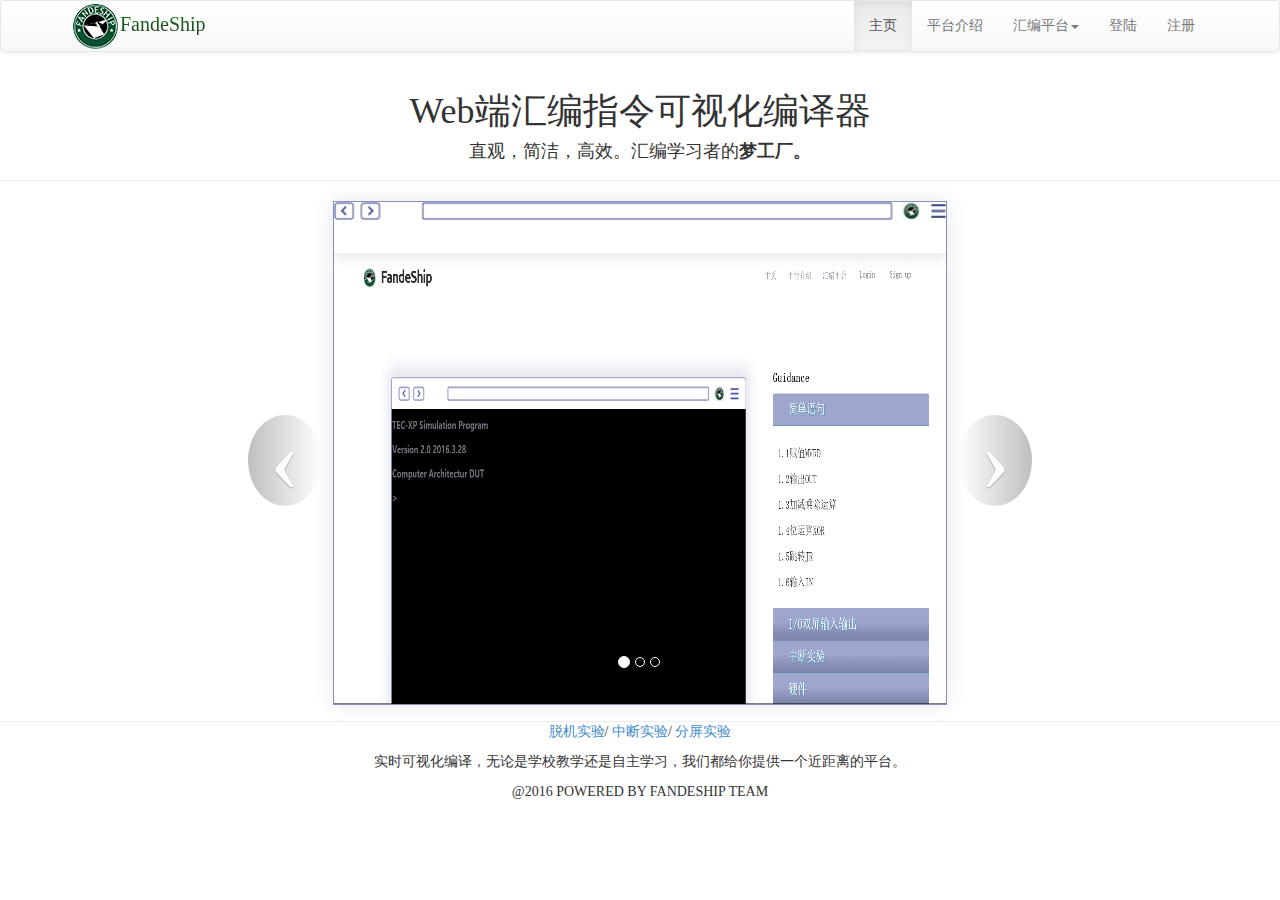
<file: index.html>
<!DOCTYPE>
<html>
<head>
     <meta http-equiv="Content-Type" content="text/html; charset=utf-8" />
     <title>主页</title>

     <link href="css/bootstrap.min.css" rel="stylesheet">
     <link rel="stylesheet" type="text/css" href="css/bootstrap-theme.css">
     <link rel="stylesheet" type="text/css" href="css/init.css">
     <link rel="stylesheet" type="text/css" href="css/nav.css">
     <link rel="stylesheet" type="text/css" href="css/header.css">
     <link rel="stylesheet" type="text/css" href="css/cover.css">
     <link rel="stylesheet" type="text/css" href="css/footer.css">
     <link rel="stylesheet" type="text/css" href="css/index.css">
     <script src="js/jquery-2.1.1.js"></script>
     <script src="js/bootstrap.min.js"></script>
     <script type="text/javascript" src="js/index.js"></script>
</head>

<body>    
  
  <!-- 导航部分 -->
  <nav class="navbar navbar-default" role="navigation">
      <div class="container">
        <div class="navbar-header">
          <button type="button" class="navbar-toggle collapsed" data-toggle="collapse" data-target="#navbar" aria-expanded="false" aria-controls="navbar">
            <span class="sr-only">Toggle navigation</span>
            <span class="icon-bar"></span>
            <span class="icon-bar"></span>
            <span class="icon-bar"></span>
          </button>
          <a class="list_font" href="index.html"><img src="img/fandeship.png">FandeShip</a>
        </div>
        <div id="navbar" class="collapse navbar-collapse">
          <ul class="nav navbar-nav navbar-right">
            <li class="active"><a href="index.html">主页</a></li>
            <li><a href="#about">平台介绍</a></li>
            <li class="dropdown">
                <a href="#contact" class="dropdown-toggle" data-toggle="dropdown">
                   汇编平台<b class="caret"></b>
                </a>
                <ul class="dropdown-menu">
                   <li><a href="offline.html">脱机实验</a></li>
                   <li class="divider"></li>
                   <li><a href="assembly.html">中断实验</a></li>
                   <li class="divider"></li>
                   <li><a href="io.html">分屏实验</a></li>
                </ul>
            </li>
            <li><a href="#" id="Login">登陆</a></li>
            <li><a href="#" id="Sign_Up">注册</a></li>
            <li><a href="#" id="User">User_Name</a></li>
            <li><a href="#" id="Logoff">注销</a></li>

          </ul>
        </div><!--/.nav-collapse -->
      </div>
  </nav>

  <!-- 标题 -->
  <div class="page-header" id="header">
     <h1>Web端汇编指令可视化编译器</h1>
     <h4>直观，简洁，高效。汇编学习者的<strong>梦工厂。</strong></h4>
  </div>
   
  <!-- 主要内容 -->
  <div id="main">
       <div id="lunbotu">
           <div id="symbol">
              <img src="img/group.jpg">
           </div>
           <div id="myCarousel" class="carousel slide">
              <!-- 轮播（Carousel）指标 -->
              <ol class="carousel-indicators">
                 <li data-target="#myCarousel" data-slide-to="0" class="active"></li>
                 <li data-target="#myCarousel" data-slide-to="1"></li>
                 <li data-target="#myCarousel" data-slide-to="2"></li>
              </ol>   
              <!-- 轮播（Carousel）项目 -->
              <div class="carousel-inner">
                 <div class="item active">
                    <img src="img/zd.png"  alt="First slide" >
                 </div>
                 <div class="item">
                    <img src="img/tj.png"  alt="Second slide">
                 </div>
                 <div class="item">
                    <img src="img/zd.png"  alt="Third slide" >
                 </div>
              </div>
              <!-- 轮播（Carousel）导航 -->
              <a class="carousel-control left" href="#myCarousel" 
                 data-slide="prev" id="pre_btn">&lsaquo;</a>
              <a class="carousel-control right" href="#myCarousel" 
                 data-slide="next" id="next_btn">&rsaquo;</a>
           </div> 
       </div>
  </div>

  <!-- 底部 -->
  <div id="footer">
      <p>
         <a href="assembly.html">脱机实验</a>/
         <a href="offline.html">中断实验</a>/
         <a href="io.html">分屏实验</a>
      </p>
      <p>实时可视化编译，无论是学校教学还是自主学习，我们都给你提供一个近距离的平台。</p>
      <p>@2016 POWERED BY FANDESHIP TEAM</p>
  </div>

  <div id="cover">
     <!-- 登陆 -->
      <form class="form-horizontal Index_Form" id="Login_Form" role="form">

       <h1 class="text-center">Login</h1>

       <div class="form-group">
         <label class="col-sm-2 col-sm-offset-1 control-label">账号</label>
         <div class="col-sm-6">
           <input class="form-control" id="inputAccount" 
              placeholder="输入账号或邮箱">
         </div>
       </div>
       <div class="form-group">
         <label for="inputPassword" class="col-sm-2  col-sm-offset-1 control-label">密码</label>
         <div class="col-sm-6">
           <input type="password" class="form-control" id="inputPassword" 
              placeholder="请输入密码">
         </div>
       </div>

       <div class="col-sm-offset-3">
         <button type="button" class="btn btn-lg btn-default" id="Login_Send"> 登陆 </button>
         <span class="error"></span>
       </div>

       <!-- 取消按钮 -->
       <div class="cancel_btn"></div>
      </form>
     <!-- 注册 -->
     <form class="form-horizontal Index_Form" id="Sign_Form" role="form">

     <h1 class="text-center">Sign Up</h1>

     <div class="form-group">
       <label class="col-sm-2 col-sm-offset-2 control-label">账号</label>
       <div class="col-sm-6">
         <input class="form-control" id="Sign_Account" 
            placeholder="输入注册账号">
       </div>
     </div>
     <div class="form-group">
       <label for="inputPassword" class="col-sm-2  col-sm-offset-2 control-label">密码</label>
       <div class="col-sm-6">
         <input type="password" class="form-control" id="Sign_Password" 
            placeholder="请输入密码">
       </div>
     </div>
     <div class="form-group">
       <label for="inputPassword" class="col-sm-3  col-sm-offset-1 control-label">重复密码</label>
       <div class="col-sm-6">
         <input type="password" class="form-control" id="Sign_Check_Password" 
            placeholder="确认输入密码">
       </div>
     </div>

      <div class="col-sm-offset-4">
        <button type="button" class="btn btn-lg btn-default" id="Sign_Send"> 注册 </button>
        <span class="error"></span>
      </div>
      
      <div class="col-sm-10 col-sm-offset-1 suggestion_area" >
         <span class="suggestion"></span>
      </div>
      <!-- 取消按钮 -->
      <div class="cancel_btn"></div>
     </form>     
  </div>

</body>

</html>
</file>
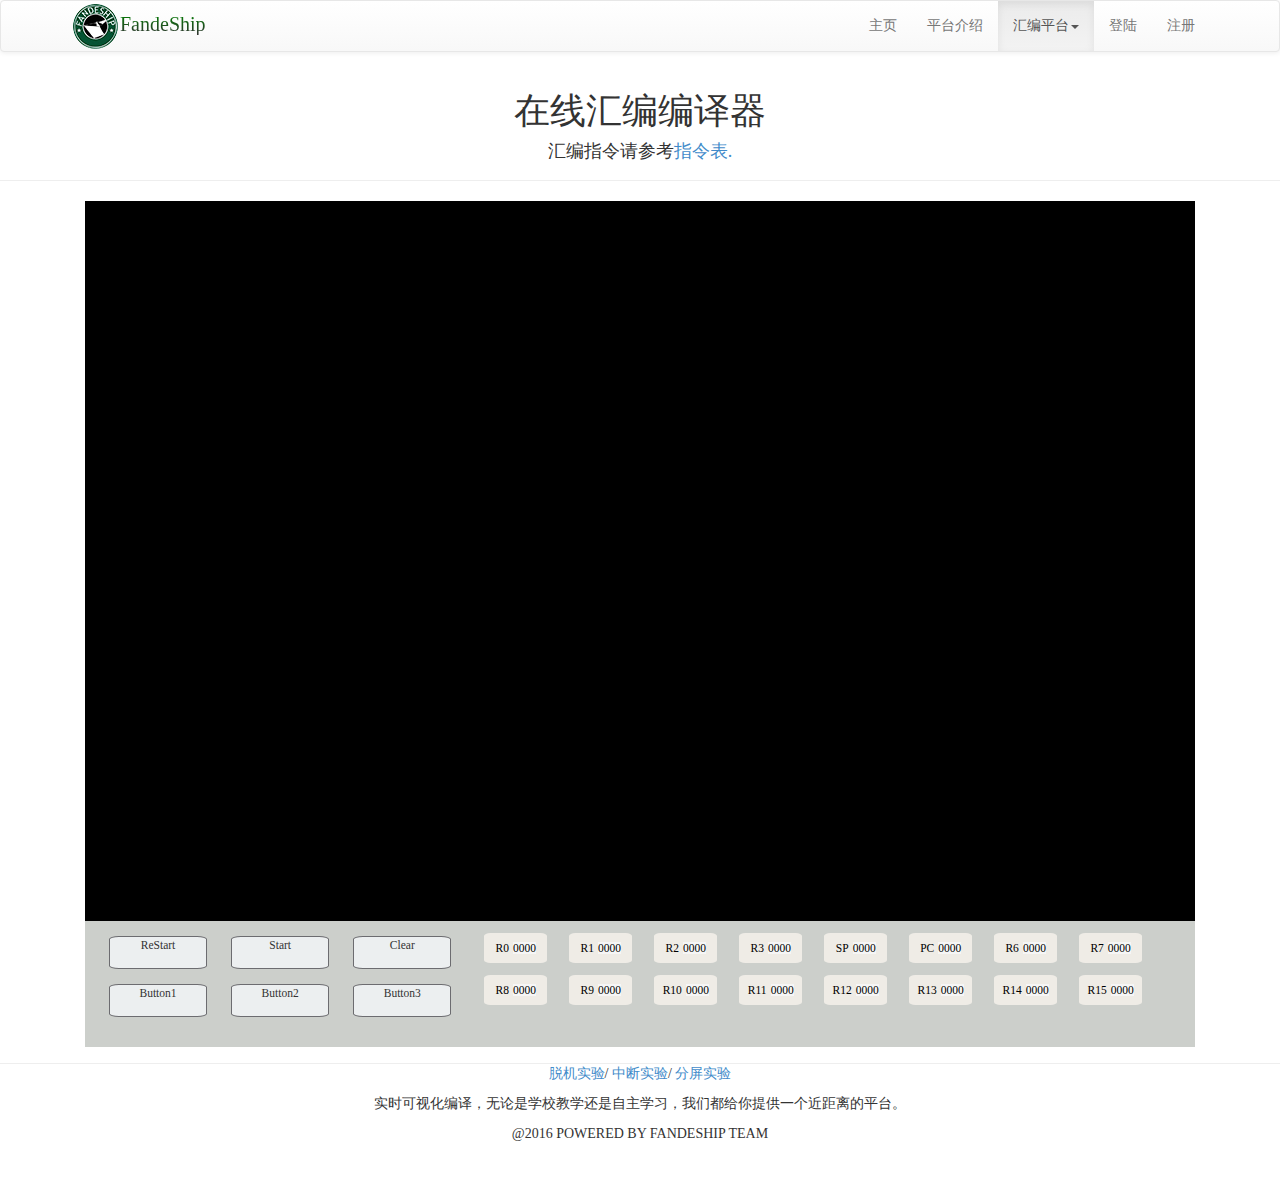
<file: assembly.html>
<!DOCTYPE>
<html>
<head>
     <meta http-equiv="Content-Type" content="text/html; charset=utf-8" />
     <title>汇编平台</title>

     <link href="css/bootstrap.min.css" rel="stylesheet">
     <link rel="stylesheet" type="text/css" href="css/bootstrap-theme.css">
     <link rel="stylesheet" type="text/css" href="css/init.css">
     <link rel="stylesheet" type="text/css" href="css/nav.css">
     <link rel="stylesheet" type="text/css" href="css/header.css">
     <link rel="stylesheet" type="text/css" href="css/cover.css">
     <link rel="stylesheet" type="text/css" href="css/footer.css">
     <link rel="stylesheet" type="text/css" href="css/assembly/assembly.css">
</head>

<body>    
  
  <!-- 导航部分 -->
  <nav class="navbar navbar-default" role="navigation">
      <div class="container">
        <div class="navbar-header">
          <button type="button" class="navbar-toggle collapsed" data-toggle="collapse" data-target="#navbar" aria-expanded="false" aria-controls="navbar">
            <span class="sr-only">Toggle navigation</span>
            <span class="icon-bar"></span>
            <span class="icon-bar"></span>
            <span class="icon-bar"></span>
          </button>
          <a class="list_font" href="index.html"><img src="img/fandeship.png">FandeShip</a>
        </div>
        <div id="navbar" class="collapse navbar-collapse">
          <ul class="nav navbar-nav navbar-right">
            <li><a href="index.html">主页</a></li>
            <li><a href="#about">平台介绍</a></li>
            <li class="dropdown active">
                <a href="#contact" class="dropdown-toggle" data-toggle="dropdown">
                   汇编平台<b class="caret"></b>
                </a>
                <ul class="dropdown-menu">
                   <li><a href="offline.html">脱机运算</a></li>
                   <li class="divider"></li>
                   <li class="active"><a href="assembly.html">中断实验</a></li>
                   <li class="divider"></li>
                   <li><a href="io.html">分屏实验</a></li>
                </ul>
            </li>
            <li><a href="#" id="Login">登陆</a></li>
            <li><a href="#" id="Sign_Up">注册</a></li>
            <li><a href="#" id="User">User_Name</a></li>
            <li><a href="#" id="Logoff">注销</a></li>

          </ul>
        </div><!--/.nav-collapse -->
      </div>
  </nav>

  <!-- 标题 -->
  <div class="page-header" id="header">
     <h1>在线汇编编译器</h1>
     <h4>汇编指令请参考<a href="#">指令表.</a></h4>
  </div>
   
  <!-- 主要内容 -->
  <div class="container" >
      <div class="col-md-12" >
                <div id="console">
                </div>
                
                <div id="control_div">
                  <div id="button_area">
                    <div id="ReStart" class="button">ReStart</div>
                    <div id="Start" class="button">Start</div>
                    <div id="Clear" class="button">Clear</div>
                    <div id="btn1" class="button">Button1</div>
                    <div id="btn2" class="button">Button2</div>
                    <div id="btn3" class="button">Button3</div>
                  </div>

                 <div id="register">
                   <dl>
                    <dd><p>R0<span id="R0">0000</span></p></dd>
                    <dd><p>R1<span id="R1">0000</span></p></dd>
                    <dd><p>R2<span id="R2">0000</span></p></dd>
                    <dd><p>R3<span id="R3">0000</span></p></dd>
                    <dd><p>SP<span id="SP">0000</span></p></dd>
                    <dd><p>PC<span id="PC">0000</span></p></dd>
                    <dd><p>R6<span id="R6">0000</span></p></dd>
                    <dd><p>R7<span id="R7">0000</span></p></dd>
                    <dd><p>R8<span id="R8">0000</span></p></dd>
                    <dd><p>R9<span id="R9">0000</span></p></dd>
                    <dd><p>R10<span id="R10">0000</span></p></dd>
                    <dd><p>R11<span id="R11">0000</span></p></dd>
                    <dd><p>R12<span id="R12">0000</span></p></dd>
                    <dd><p>R13<span id="R13">0000</span></p></dd>
                    <dd><p>R14<span id="R14">0000</span></p></dd>
                    <dd><p>R15<span id="R15">0000</span></p></dd>
                   </dl>
                 </div>
                </div>
      </div>
  </div>

  <!-- 底部 -->
  <div id="footer">
      <p>
        <a href="assembly.html">脱机实验</a>/
        <a href="offline.html">中断实验</a>/
        <a href="io.html">分屏实验</a>
      </p>
      <p>实时可视化编译，无论是学校教学还是自主学习，我们都给你提供一个近距离的平台。</p>
      <p>@2016 POWERED BY FANDESHIP TEAM</p>
  </div>


  <!-- 登陆和注册 -->
  <div id="cover">

     <!-- 登陆 -->
     <form class="form-horizontal Index_Form" id="Login_Form" role="form">

       <h1 class="text-center">Login</h1>

       <div class="form-group">
         <label class="col-sm-2 col-sm-offset-1 control-label">账号</label>
         <div class="col-sm-6">
           <input class="form-control" id="inputAccount" 
              placeholder="输入账号或邮箱">
         </div>
       </div>
       <div class="form-group">
         <label for="inputPassword" class="col-sm-2  col-sm-offset-1 control-label">密码</label>
         <div class="col-sm-6">
           <input type="password" class="form-control" id="inputPassword" 
              placeholder="请输入密码">
         </div>
       </div>

       <div class="col-sm-offset-3">
         <button type="button" class="btn btn-lg btn-default" id="Login_Send"> 登陆 </button>
         <span class="error"></span>
       </div>

       <!-- 取消按钮 -->
       <div class="cancel_btn"></div>
     </form>

     <!-- 注册 -->
     <form class="form-horizontal Index_Form" id="Sign_Form" role="form">

       <h1 class="text-center">Sign Up</h1>

       <div class="form-group">
         <label class="col-sm-2 col-sm-offset-2 control-label">账号</label>
         <div class="col-sm-6">
           <input class="form-control" id="Sign_Account" 
              placeholder="输入注册账号">
         </div>
       </div>
       <div class="form-group">
         <label for="inputPassword" class="col-sm-2  col-sm-offset-2 control-label">密码</label>
         <div class="col-sm-6">
           <input type="password" class="form-control" id="Sign_Password" 
              placeholder="请输入密码">
         </div>
       </div>
       <div class="form-group">
         <label for="inputPassword" class="col-sm-3  col-sm-offset-1 control-label">重复密码</label>
         <div class="col-sm-6">
           <input type="password" class="form-control" id="Sign_Check_Password" 
              placeholder="确认输入密码">
         </div>
       </div>

        <div class="col-sm-offset-4">
          <button type="button" class="btn btn-lg btn-default" id="Sign_Send"> 注册 </button>
          <span class="error"></span>
        </div>
        
        <div class="col-sm-10 col-sm-offset-1 suggestion_area" >
           <span class="suggestion"></span>
        </div>
        <!-- 取消按钮 -->
        <div class="cancel_btn"></div>
     </form> 
  </div>
</body>

<script src="js/jquery-2.1.1.js"></script>
<script src="js/bootstrap.min.js"></script>
<script type="text/javascript" src="js/index.js"></script>
<script type="text/javascript" src="js/assembly/Parse_Init_Order.js"></script>
<script type="text/javascript" src="js/assembly/Parse_A_Line.js"></script>
<script type="text/javascript" src="js/assembly/Parse_E_Line.js"></script>
<script type="text/javascript" src="js/assembly/U_Show.js"></script>
<script type="text/javascript" src="js/assembly/G_Run.js"></script>
<script type="text/javascript" src="js/assembly/Fn.js"></script>
<script type="text/javascript" src="js/assembly/Draw_Line.js"></script>
<script type="text/javascript" src="js/assembly/index.js"></script>  
<script type="text/javascript">
   Init();
</script>

</html>
</file>
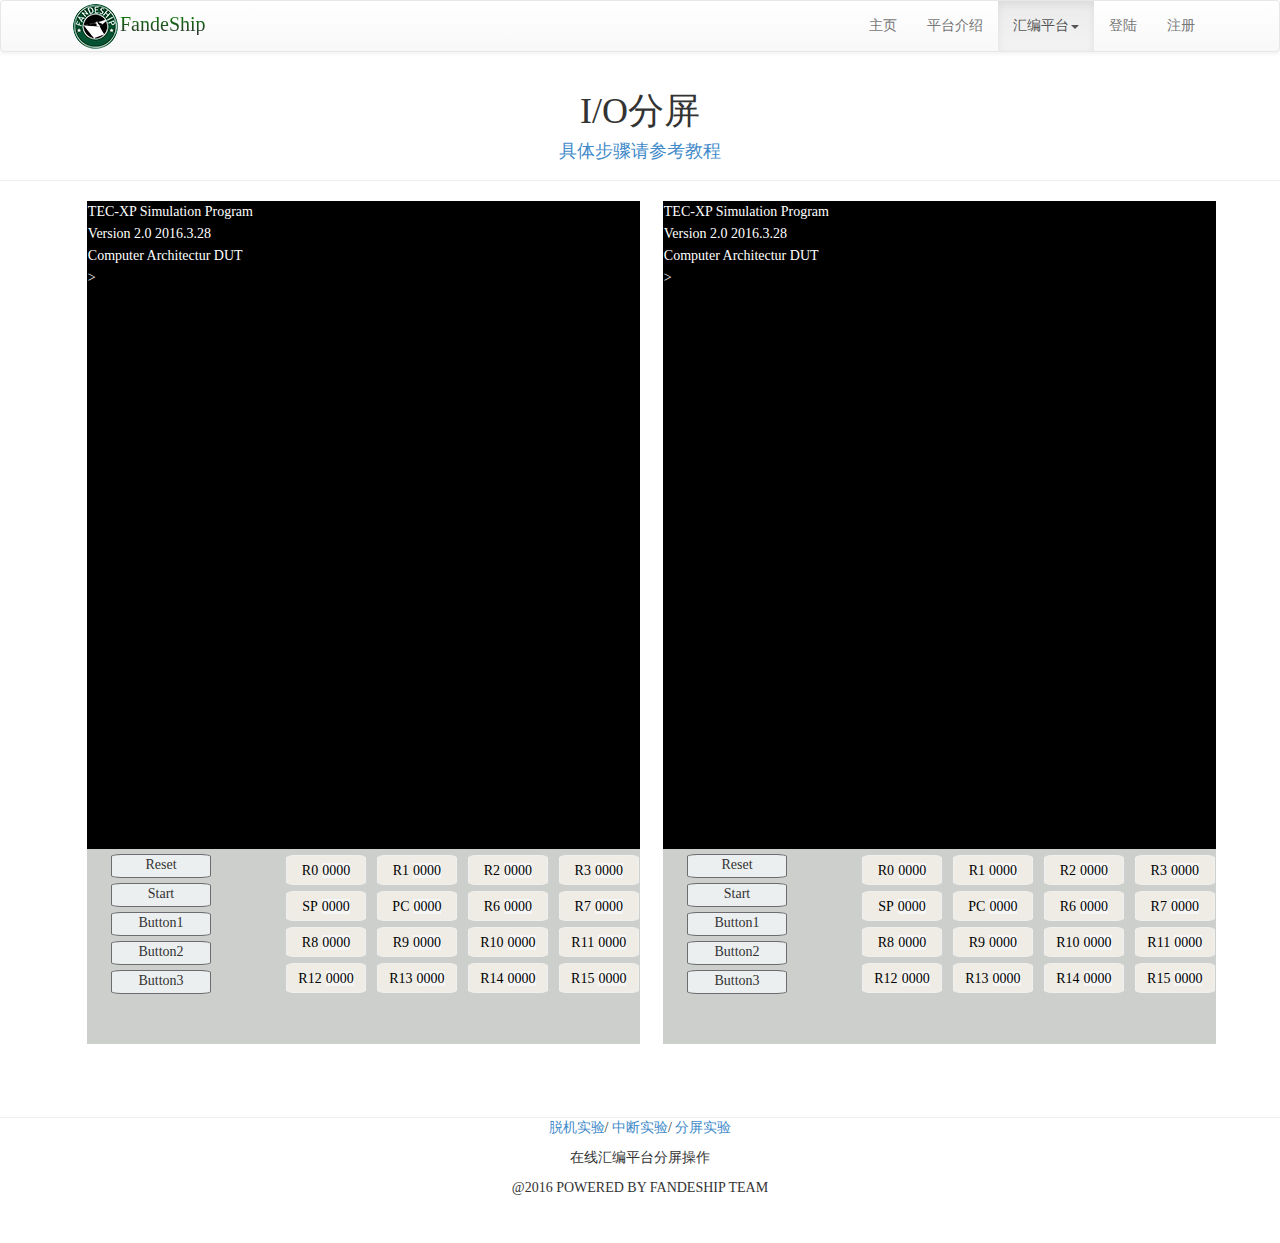
<file: io.html>
<!DOCTYPE>
<html>
<head>
     <meta http-equiv="Content-Type" content="text/html; charset=utf-8" />
     <title>I/O分屏</title>

     <link href="css/bootstrap.min.css" rel="stylesheet">
     <link rel="stylesheet" type="text/css" href="css/bootstrap-theme.css">
     <link rel="stylesheet" type="text/css" href="css/init.css">
     <link rel="stylesheet" type="text/css" href="css/nav.css">
     <link rel="stylesheet" type="text/css" href="css/header.css">
     <link rel="stylesheet" type="text/css" href="css/cover.css">
     <link rel="stylesheet" type="text/css" href="css/footer.css">
     <link rel="stylesheet" type="text/css" href="css/io/io.css">

</head>

<body>    
  
  <!-- 导航部分 -->
  <nav class="navbar navbar-default" role="navigation">
      <div class="container">
        <div class="navbar-header">
          <button type="button" class="navbar-toggle collapsed" data-toggle="collapse" data-target="#navbar" aria-expanded="false" aria-controls="navbar">
            <span class="sr-only">Toggle navigation</span>
            <span class="icon-bar"></span>
            <span class="icon-bar"></span>
            <span class="icon-bar"></span>
          </button>
          <a class="list_font" href="index.html"><img src="img/fandeship.png">FandeShip</a>
        </div>
        <div id="navbar" class="collapse navbar-collapse">
          <ul class="nav navbar-nav navbar-right">
            <li><a href="index.html">主页</a></li>
            <li><a href="#about">平台介绍</a></li>
            <li class="dropdown active" >
                <a href="#contact" class="dropdown-toggle" data-toggle="dropdown">
                   汇编平台<b class="caret"></b>
                </a>
                <ul class="dropdown-menu">
                   <li><a href="offline.html" >脱机运算</a></li>
                   <li class="divider"></li>
                   <li><a href="assembly.html">中断实验</a></li>
                   <li class="divider"></li>
                   <li class="active"><a href="assembly.html">分屏实验</a></li>
                </ul>
            </li>
            <li><a href="#" id="Login">登陆</a></li>
            <li><a href="#" id="Sign_Up">注册</a></li>
            <li><a href="#" id="User">User_Name</a></li>
            <li><a href="#" id="Logoff">注销</a></li>

          </ul>
        </div><!--/.nav-collapse -->
      </div>
  </nav>

  <!-- 标题 -->
  <div class="page-header" id="header">
     <h1>I/O分屏</h1>
     <h4><a href="#">具体步骤请参考教程</a><h4>
  </div>
   
  <!-- 主要内容 -->
  <div id="content">
   <div class="TEC" id="TEC1">
      <div class="console" id="console1">
      <p>TEC-XP Simulation Program</p>
      <p>Version 2.0 2016.3.28</p>
      <p>Computer Architectur DUT</p>
      <p>> </p>
      </div>
      
      <div id="control_div">
        <div id="button_area">
         <div id="Reset" class="button">Reset</div>
         <div id="Start" class="button">Start</div>
         <div id="btn1" class="button">Button1</div>
         <div id="btn2" class="button">Button2</div>
         <div id="btn3" class="button">Button3</div>
        </div>
        <div class="register" id="register1">
         <dl>
          <dd><p>R0<span  class="R0">0000</span></p></dd>
          <dd><p>R1<span  class="R1">0000</span></p></dd>
          <dd><p>R2<span  class="R2">0000</span></p></dd>
          <dd><p>R3<span  class="R3">0000</span></p></dd>
          <dd><p>SP<span  class="SP">0000</span></p></dd>
          <dd><p>PC<span  class="PC">0000</span></p></dd>
          <dd><p>R6<span  class="R6">0000</span></p></dd>
          <dd><p>R7<span  class="R7">0000</span></p></dd>
          <dd><p>R8<span  class="R8">0000</span></p></dd>
          <dd><p>R9<span  class="R9">0000</span></p></dd>
          <dd><p>R10<span class="R10">0000</span></p></dd>
          <dd><p>R11<span class="R11">0000</span></p></dd>
          <dd><p>R12<span class="R12">0000</span></p></dd>
          <dd><p>R13<span class="R13">0000</span></p></dd>
          <dd><p>R14<span class="R14">0000</span></p></dd>
          <dd><p>R15<span class="R15">0000</span></p></dd>
         </dl>
        </div>
      </div>
   </div>
   <div class="TEC" id="TEC2">
      <div class="console" id="console2">
      <p>TEC-XP Simulation Program</p>
      <p>Version 2.0 2016.3.28</p>
      <p>Computer Architectur DUT</p>
      <p>> </p>
      </div>
      
      <div id="control_div">
        <div id="button_area">
         <div id="Reset" class="button">Reset</div>
         <div id="Start" class="button">Start</div>
         <div id="btn1" class="button">Button1</div>
         <div id="btn2" class="button">Button2</div>
         <div id="btn3" class="button">Button3</div>
        </div>
        <div class="register" id="register2">
         <dl>
          <dd><p>R0<span  class="R0">0000</span></p></dd>
          <dd><p>R1<span  class="R1">0000</span></p></dd>
          <dd><p>R2<span  class="R2">0000</span></p></dd>
          <dd><p>R3<span  class="R3">0000</span></p></dd>
          <dd><p>SP<span  class="SP">0000</span></p></dd>
          <dd><p>PC<span  class="PC">0000</span></p></dd>
          <dd><p>R6<span  class="R6">0000</span></p></dd>
          <dd><p>R7<span  class="R7">0000</span></p></dd>
          <dd><p>R8<span  class="R8">0000</span></p></dd>
          <dd><p>R9<span  class="R9">0000</span></p></dd>
          <dd><p>R10<span class="R10">0000</span></p></dd>
          <dd><p>R11<span class="R11">0000</span></p></dd>
          <dd><p>R12<span class="R12">0000</span></p></dd>
          <dd><p>R13<span class="R13">0000</span></p></dd>
          <dd><p>R14<span class="R14">0000</span></p></dd>
          <dd><p>R15<span class="R15">0000</span></p></dd>
         </dl>
        </div>
      </div>
   </div>
  </div> 
  

  <!-- 底部 -->
  <div id="footer">
      <p>
         <a href="assembly.html">脱机实验</a>/
         <a href="offline.html">中断实验</a>/
         <a href="io.html">分屏实验</a>
      </p>
      <p>在线汇编平台分屏操作</p>
      <p>@2016 POWERED BY FANDESHIP TEAM</p>
  </div>

  <div id="cover">
     <!-- 登陆 -->
      <form class="form-horizontal Index_Form" id="Login_Form" role="form">

       <h1 class="text-center">Login</h1>

       <div class="form-group">
         <label class="col-sm-2 col-sm-offset-1 control-label">账号</label>
         <div class="col-sm-6">
           <input class="form-control" id="inputAccount" 
              placeholder="输入账号或邮箱">
         </div>
       </div>
       <div class="form-group">
         <label for="inputPassword" class="col-sm-2  col-sm-offset-1 control-label">密码</label>
         <div class="col-sm-6">
           <input type="password" class="form-control" id="inputPassword" 
              placeholder="请输入密码">
         </div>
       </div>

       <div class="col-sm-offset-3">
         <button type="button" class="btn btn-lg btn-default" id="Login_Send"> 登陆 </button>
         <span class="error"></span>
       </div>

       <!-- 取消按钮 -->
       <div class="cancel_btn"></div>
      </form>
     <!-- 注册 -->
     <form class="form-horizontal Index_Form" id="Sign_Form" role="form">
      <h1 class="text-center">Sign Up</h1>
      <div class="form-group">
       <label class="col-sm-2 col-sm-offset-2 control-label">账号</label>
       <div class="col-sm-6">
         <input class="form-control" id="Sign_Account" 
            placeholder="输入注册账号">
       </div>
      </div>
      <div class="form-group">
       <label for="inputPassword" class="col-sm-2  col-sm-offset-2 control-label">密码</label>
       <div class="col-sm-6">
         <input type="password" class="form-control" id="Sign_Password" 
            placeholder="请输入密码">
       </div>
      </div>
      <div class="form-group">
       <label for="inputPassword" class="col-sm-3  col-sm-offset-1 control-label">重复密码</label>
       <div class="col-sm-6">
         <input type="password" class="form-control" id="Sign_Check_Password" 
            placeholder="确认输入密码">
       </div>
      </div>

      <div class="col-sm-offset-4">
        <button type="button" class="btn btn-lg btn-default" id="Sign_Send"> 注册 </button>
        <span class="error"></span>
      </div>
      
      <div class="col-sm-10 col-sm-offset-1 suggestion_area" >
         <span class="suggestion"></span>
      </div>
      <!-- 取消按钮 -->
      <div class="cancel_btn"></div>
     </form>     
  </div>

</body>

<script src="js/jquery-2.1.1.js"></script>
<script src="js/bootstrap.min.js"></script>

<script type="text/javascript" src="js/index.js"></script>
<script type="text/javascript" src="js/io/Tool.js"></script>
<script type="text/javascript" src="js/io/Parse_Init_Order.js"></script>
<script type="text/javascript" src="js/io/Parse_A_Line.js"></script>
<script type="text/javascript" src="js/io/Parse_E_Line.js"></script>
<script type="text/javascript" src="js/io/U_Show.js"></script>
<script type="text/javascript" src="js/io/G_Run.js"></script>
<script type="text/javascript" src="js/io/Fn.js"></script>
<script type="text/javascript" src="js/io/Draw_Line.js"></script>
<script type="text/javascript" src="js/io/io.js"></script>
</html>
</file>
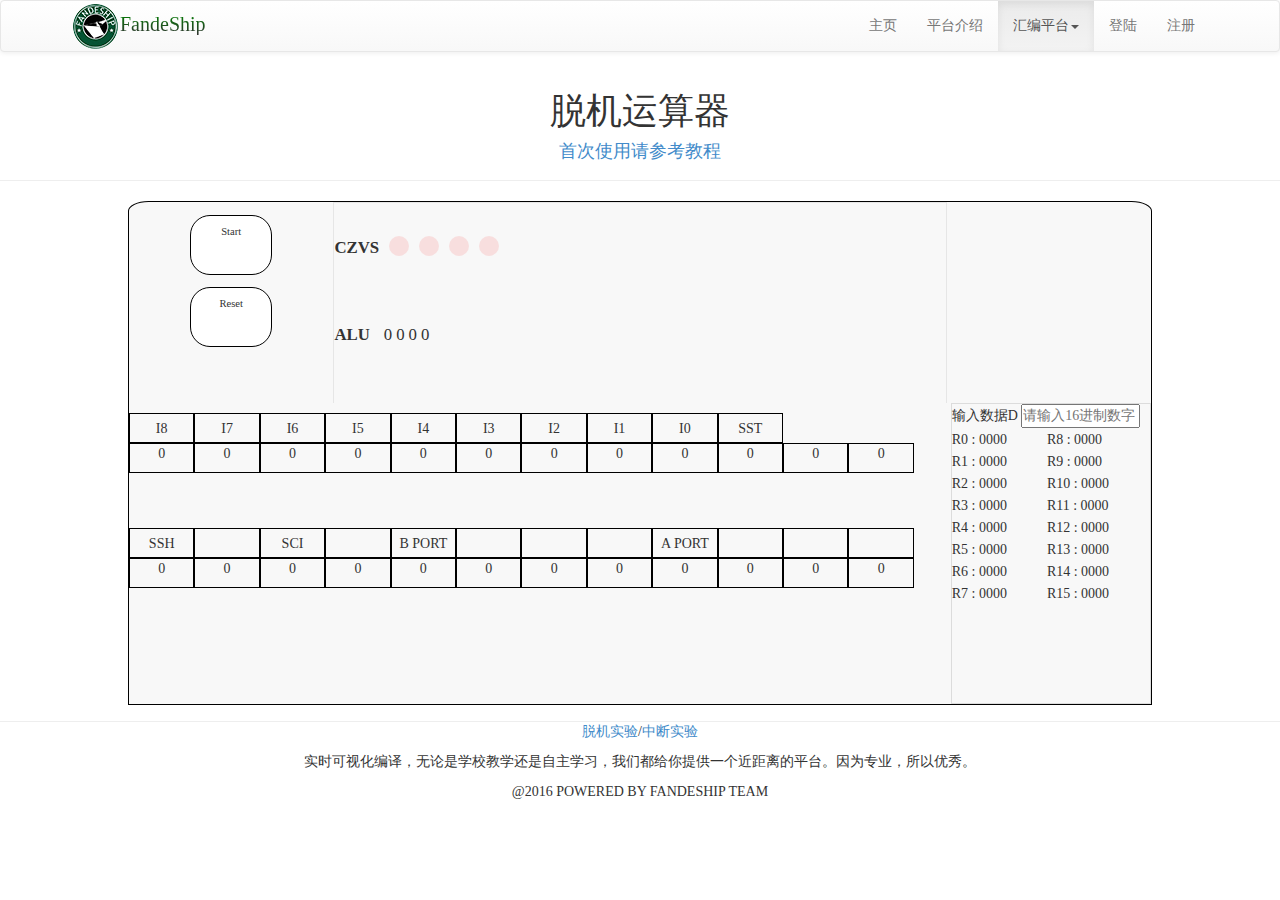
<file: offline.html>
<!DOCTYPE>
<html>
<head>
     <meta http-equiv="Content-Type" content="text/html; charset=utf-8" />
     <title>脱机运算</title>

     <link href="css/bootstrap.min.css" rel="stylesheet">
     <link rel="stylesheet" type="text/css" href="css/bootstrap-theme.css">
     <link rel="stylesheet" type="text/css" href="css/init.css">
     <link rel="stylesheet" type="text/css" href="css/nav.css">
     <link rel="stylesheet" type="text/css" href="css/header.css">
     <link rel="stylesheet" type="text/css" href="css/cover.css">
     <link rel="stylesheet" type="text/css" href="css/footer.css">
     <link rel="stylesheet" type="text/css" href="css/offline/offline.css">

</head>

<body>    
  
  <!-- 导航部分 -->
  <nav class="navbar navbar-default" role="navigation">
      <div class="container">
        <div class="navbar-header">
          <button type="button" class="navbar-toggle collapsed" data-toggle="collapse" data-target="#navbar" aria-expanded="false" aria-controls="navbar">
            <span class="sr-only">Toggle navigation</span>
            <span class="icon-bar"></span>
            <span class="icon-bar"></span>
            <span class="icon-bar"></span>
          </button>
          <a class="list_font" href="index.html"><img src="img/fandeship.png">FandeShip</a>
        </div>
        <div id="navbar" class="collapse navbar-collapse">
          <ul class="nav navbar-nav navbar-right">
            <li><a href="index.html">主页</a></li>
            <li><a href="#about">平台介绍</a></li>
            <li class="dropdown active" >
                <a href="#contact" class="dropdown-toggle" data-toggle="dropdown">
                   汇编平台<b class="caret"></b>
                </a>
                <ul class="dropdown-menu">
                   <li class="active"><a href="offline.html" >脱机运算</a></li>
                   <li class="divider"></li>
                   <li><a href="assembly.html">中断实验</a></li>
                </ul>
            </li>
            <li><a href="#" id="Login">登陆</a></li>
            <li><a href="#" id="Sign_Up">注册</a></li>
            <li><a href="#" id="User">User_Name</a></li>
            <li><a href="#" id="Logoff">注销</a></li>

          </ul>
        </div><!--/.nav-collapse -->
      </div>
  </nav>

  <!-- 标题 -->
  <div class="page-header" id="header">
     <h1>脱机运算器</h1>
     <h4><a href="#">首次使用请参考教程</a><h4>
  </div>
   
  <!-- 主要内容 -->
  <div id="content">
      <div id="data_div">

         <div id="register">
              输入数据D <input type="text" id="data" value="" placeholder="请输入16进制数字">
             <dl>
               <div class="col">
                <dd>R0 : <span>0000</span></dd>
                <dd>R1 : <span>0000</span></dd>
                <dd>R2 : <span>0000</span></dd>
                <dd>R3 : <span>0000</span></dd>
                <dd>R4 : <span>0000</span></dd>
                <dd>R5 : <span>0000</span></dd>
                <dd>R6 : <span>0000</span></dd>
                <dd>R7 : <span>0000</span></dd>
               </div>
               <div class="col">
                <dd>R8 : <span>0000</span></dd>
                <dd>R9 : <span>0000</span></dd>
                <dd>R10 : <span>0000</span></dd>
                <dd>R11 : <span>0000</span></dd>    
                <dd>R12 : <span>0000</span></dd>
                <dd>R13 : <span>0000</span></dd>
                <dd>R14 : <span>0000</span></dd>
                <dd>R15 : <span>0000</span></dd>
               </div>           
             </dl>
         </div>
      </div>
      <div id="result_div">
          <div id="CZVS">
              <dl>
              <dt class = "d0">CZVS</dt>
              <dd class = "light"></dd>
              <dd class = "light"></dd>
              <dd class = "light"></dd>
              <dd class = "light"></dd>
            </dl>         
          </div>
          <div id="ALU">
            <dl>
              <dt>ALU</dt>
              <span id="alu_span">0000</span>
            </dl>
          </div>
      </div>
      <div id="control_div">
         <!-- 第一行 -->
         <div class="control_row">
          <div class="info">
            <dl>
               <dd>I8</dd>
               <dd>I7</dd>
               <dd>I6</dd>
               <dd>I5</dd>
               <dd>I4</dd>
               <dd>I3</dd>
               <dd>I2</dd>
               <dd>I1</dd>
               <dd>I0</dd>
               <dd>SST</dd>

              </dl> 
          </div>
          <div class="num">
            <dl>
               <dd>0</dd>
               <dd>0</dd>
               <dd>0</dd>
               <dd>0</dd>
               <dd>0</dd>
               <dd>0</dd>
               <dd>0</dd>
               <dd>0</dd>
               <dd>0</dd>
               <dd>0</dd>
               <dd>0</dd>
               <dd>0</dd> 
               <!-- 12行 -->
            </dl>
          </div>
         </div>

          <!-- 第二行 -->
          <div class="control_row">
          <div class="info">
            <dl>
               <dd>SSH</dd>
               <dd></dd>
               <dd>SCI</dd>
               <dd></dd>
               <dd>B PORT</dd>
               <dd></dd>
               <dd></dd>
               <dd></dd>
               <dd>A PORT</dd>
               <dd></dd>
               <dd></dd>
               <dd></dd>
              </dl> 
          </div>
          <div class="num">
            <dl>
               <dd>0</dd>
               <dd>0</dd>
               <dd>0</dd>
               <dd>0</dd>
               <dd>0</dd>
               <dd>0</dd>
               <dd>0</dd>
               <dd>0</dd>
               <dd>0</dd>
               <dd>0</dd>
               <dd>0</dd>
               <dd>0</dd> 
               <!-- 12行 -->
            </dl>
          </div>
         </div>
      </div>
      <div id="button_div">
       <div id="start" class="button">Start</div>
       <div id="reset" class="button">Reset</div>
      </div>
  </div>
  

  <!-- 底部 -->
  <div id="footer">
      <p><a href="assembly.html">脱机实验</a>/<a href="offline.html">中断实验</a></p>
      <p>实时可视化编译，无论是学校教学还是自主学习，我们都给你提供一个近距离的平台。因为专业，所以优秀。</p>
      <p>@2016 POWERED BY FANDESHIP TEAM</p>
  </div>

  <div id="cover">
     <!-- 登陆 -->
     <form class="form-horizontal Index_Form" id="Login_Form" role="form">

       <h1 class="text-center">Login</h1>

       <div class="form-group">
         <label class="col-sm-2 col-sm-offset-1 control-label">账号</label>
         <div class="col-sm-6">
           <input class="form-control" id="inputAccount" 
              placeholder="输入账号或邮箱">
         </div>
       </div>
       <div class="form-group">
         <label for="inputPassword" class="col-sm-2  col-sm-offset-1 control-label">密码</label>
         <div class="col-sm-6">
           <input type="password" class="form-control" id="inputPassword" 
              placeholder="请输入密码">
         </div>
       </div>

       <div class="col-sm-offset-3">
         <button type="button" class="btn btn-lg btn-default" id="Login_Send"> 登陆 </button>
         <span class="error"></span>
       </div>

       <!-- 取消按钮 -->
       <div class="cancel_btn"></div>
     </form>
     <!-- 注册 -->
   <form class="form-horizontal Index_Form" id="Sign_Form" role="form">
      <h1 class="text-center">Sign Up</h1>
      <div class="form-group">
       <label class="col-sm-2 col-sm-offset-2 control-label">账号</label>
       <div class="col-sm-6">
         <input class="form-control" id="Sign_Account" 
            placeholder="输入注册账号">
       </div>
      </div>
      <div class="form-group">
       <label for="inputPassword" class="col-sm-2  col-sm-offset-2 control-label">密码</label>
       <div class="col-sm-6">
         <input type="password" class="form-control" id="Sign_Password" 
            placeholder="请输入密码">
       </div>
      </div>
      <div class="form-group">
       <label for="inputPassword" class="col-sm-3  col-sm-offset-1 control-label">重复密码</label>
       <div class="col-sm-6">
         <input type="password" class="form-control" id="Sign_Check_Password" 
            placeholder="确认输入密码">
       </div>
      </div>

      <div class="col-sm-offset-4">
        <button type="button" class="btn btn-lg btn-default" id="Sign_Send"> 注册 </button>
        <span class="error"></span>
      </div>
      
      <div class="col-sm-10 col-sm-offset-1 suggestion_area" >
         <span class="suggestion"></span>
      </div>
      <!-- 取消按钮 -->
      <div class="cancel_btn"></div>
   </form>     
  </div>

</body>

<script src="js/jquery-2.1.1.js"></script>
<script src="js/bootstrap.min.js"></script>
<script type="text/javascript" src="js/index.js"></script>
<script type="text/javascript" src="js/offline/offline.js"></script>

</html>
</file>
<file: css/init.css>
*{ margin: 0; padding: 0; font-family: 微软雅黑;}
</file>
<file: css/nav.css>
.list_font { font-size : 2rem; 
                      background-image: -webkit-gradient(linear, 0 0, 0 bottom, from(rgba(0, 128, 0, 1)), to(rgba(51, 51, 51, 1))); 
                      -webkit-background-clip: text;
                      -webkit-text-fill-color: transparent;
                    }
         #Login { display: none;}
         #Sign_Up { display: none;}
         #User { display: none; max-width: 80px; 
                 text-overflow:ellipsis; white-space:nowrap; overflow:hidden; }
                 /*名字过长隐藏*/
         #Logoff { display: none;}
</file>
<file: css/header.css>
#header { text-align: center; }
</file>
<file: css/cover.css>
#cover {
             width: 100%;
             height: 100%;
             background: rgba(128,128,128,0.6);
             position: fixed; 
             top: 0; 
             left: 0; 
             z-index: 100; 
             display: none;
            }
        #cover .form-group:nth-of-type(1) { margin-top: 14%;}
        .cancel_btn { width: 40px; height: 40px;  background-image: url("../img/x.png"); background-size: 40px 40px; 
                      cursor: pointer;
                      position: absolute; right: 20px; top: 20px;
                      transition: 2s;
                  }
        .cancel_btn:hover {
         -webkit-transform:rotate(180deg);
         transition: 2s;
        }
       
       .Index_Form {   
                     position: absolute; 
                     top:50%; 
                     left: 50%; 
                     transform : translate(-50%,-50%);
                     border: 1px solid rgb(224,224,224);
                     border-radius: 4%;  
                     background: rgba(255,255,255,1);
                     display: none;
                 }
       #Login_Form { 
                  width: 360px; 
                  height: 360px;     
                   
                  }
       #Sign_Form {
                    width: 400px; 
                    height: 400px;   
                  }
       .suggestion_area { margin-top: 10px;  color: #FF0000; font-size: 0.4rem;}
       .error { color: #FF0000;}
</file>
<file: css/footer.css>
#footer { width: 100%; height:14%; border-top: 1px solid #EEEEEE;  text-align: center;}
#footer { margin-top: 1.2%;}
</file>
<file: css/index.css>
#main {  width: 100%; height: 56%; }
 #lunbotu { 
            width:48%; height: 100%; 
            margin: 0 auto;
            border: 1px solid rgb(135,144,191); 
            box-shadow: 0px 0px 20px rgb(231,231,231); 
          }

 #myCarousel { width: 100%; height: 90%; margin: 0 auto;}

 .carousel-inner { width: 100%; height: 100%; }
 .carousel-inner>.item >img { height: 100%;}
 #symbol { width: 100%; height: 10%; margin:0 auto; background: rgb(255,255,255);}
 #symbol  > img { width: 100%;  }

 .carousel-control { width: 12%; height: 20%; border-radius: 100%; 
                     font-size: 10vh; line-height: 100%;
                     position: absolute;
                     top: 36%
                   }
  #pre_btn { left: -14%;}
  #next_btn { right: -14%;}
</file>
<file: css/assembly/assembly.css>
﻿    #console { width: 100%; height: 80%; background: #000000; overflow-x: hidden;}
    #console > p { color: white; font-family: 微软雅黑; 
                  line-height: 22px; min-height: 22px; font-size: 14px; 
                  margin-left: .8px;
                  margin-bottom: 0px;
                   word-break:break-all; } 
    #control_div { width: 100%; height: 14%; margin: 0 auto;  background: black; }
     #button_area { width: 34%; height: 100%; float: left; background: rgb(204,207,203);  }
      .button { 
               width: 26%; height:26%; 
               background:rgb(236,239,240) ; 
               border: 1px solid rgb(108,108,112); 
               border-radius:10%;
               float: left; 
               margin-top: 4%;
               margin-left: 24px;
               cursor: pointer;
               text-align: center;
               font-size: 0.9vw;
             }
     #register { width:66%; height: 100%; float: left; background: rgb(204,207,203); }
      #register dd{  
                    width: 8.6%; 
                    height: 30px;
                    border-radius:10%;
                    background:rgb(239,236,230) ; 
                    margin-top:1.6%;  
                    margin-left: 3%; 
                    float: left;
                    text-align: center; 

                } 
     #register dd > p { color: black; line-height: 30px;  font-size: 0.9vw; }
     #register dd > p > span { width: 40px; height: 26px; margin-left: 4px;  background:rgb(246,246,246); font-size: 0.9vw;}
     .rel { position: relative;}
     .abs { position: absolute;}
</file>
<file: css/io/io.css>
#content { width: 90%; height: 100%; margin: 0 auto;  }
    .TEC { width: 48%; height: 90%; margin-left: 2%; float: left;}
    .TEC:hover .console { box-shadow:0 0 40px #969696; }
    .console { width: 100%; height: 80%; background: #000000; margin: 0 auto; overflow-x: hidden;}
    .console  p { color: white; font-family: 微软雅黑; line-height: 22px; min-height: 22px; font-size: 14px;
                  margin-left: .8px;
                  margin-bottom: 0; 
                  word-break:break-all; } 
    
    #control_div { width: 100%; height: 24%; margin: 0 auto; background: black; }
    #button_area { width: 34%; height: 100%; float: left; background: rgb(204,207,203);}
     .button { 
               width: 100px; height: 24px; 
               background:rgb(236,239,240) ; 
               border: 1px solid rgb(108,108,112); 
               border-radius:10%;
               float: left; 
               margin-top: 2.6%;
               margin-left: 24px;
               cursor: pointer;
               text-align: center;
             }
    .register { width:66%; height: 100%; float: left; background: rgb(204,207,203); }
    .register dd{  
                    width: 80px; 
                    height: 30px;
                    border-radius:10%;
                    border: 1px solid rgb(240,240,240); 
                    background:rgb(239,236,230) ; 
                    margin-top:1.6%;  
                    margin-left: 3%; 
                    float: left;
                    text-align: center;
                } 
    .register dd > p { color: black; line-height: 30px;}
    .register dd > p > span { width: 40px; height: 26px; margin-left: 4px;  background:rgb(246,246,246); }
    
    .rel { position: relative;}
    .abs { position: absolute;}
</file>
<file: css/offline/offline.css>
.button{ width:40%; 
  	       height:30%; 
  	       background:#FFF;border:1px solid #000;
  	       text-align:center;
  	       cursor:pointer;}

#content 
{             width:80%;height:56%;margin:10px auto;border:0.6px solid #000;  
              border-top-left-radius:  2%;
              border-top-right-radius: 2%;
              position:relative;
              background: rgb(248,248,248);
}

/* 按钮区域*/
 #button_div{ width:20%;height:40%; font-size: 1.06rem;
              position:absolute; 
              top:0; left:0; 
             }
   #button_div .button { border-radius:20px; line-height: 3;}
   #button_div .button:nth-of-type(1){  margin:6% auto; }
   #button_div .button:nth-of-type(2){  margin:4% auto; }

/* 输入区域D  R0-R15*/
 #data_div {width:19.6%;height:60%; position:absolute; right:0;top:40%;border:1px solid rgb(220,220,220); }
 #data { width: 60%;} 
 .col { width: 48%;   float: left; }
 .col dd { margin-top: 2px; }
/*/结果区 包含ALU CZVS/*/
 #result_div{ width:60%;height:40%; 
 	          position:absolute;top:0; left: 20%;
            font-size: 1.2em;
            border: 1.6px solid rgb(230,230,230)}
 #CZVS{ width:100%;height:50%;margin:0 auto; background:rgb(248,248,248); }
   #CZVS dt{float:left;  margin-top: 2%;}
   #CZVS dl > dd{ width:20px;height:20px;background:red;float:left;margin-left:10px; margin-top: 2%;}
 #ALU{ width:100%;height:50%; background:rgb(248,248,248);}
   #ALU dt{float:left; }
   #ALU dl > dd:nth-of-type(1) { margin-left: 18px;}
   #ALU dl > dd{ float:left; margin-left:4px; text-align:center}
   #alu_span{margin-left:14px;letter-spacing:4px}
.light{ opacity:.1;border-radius:50%;  transition:.4s ease-in-out all; }
.light:hover { opacity: .8; box-shadow: 2px 2px 12px black;}
/*两排按钮*/
   #control_div{width:80%;height:60%; position:absolute; bottom: 0; left:0;}
    .control_row{ width:100%;height:38%; }
    #control_div .control_row:nth-of-type(1) { margin-top: 10px;};
    .info {width:100%;height:40%; }
    .info dd {  height: 30px; line-height: 30px;}
    .num {width:100%;height:40%;cursor:pointer}
   
    #control_div dl{  height: 30px; margin-bottom: 0; clear:both; }
    #control_div dl > dd{width:8%; height: 30px; float:left;border:1px solid #000;text-align:center}
</file>
